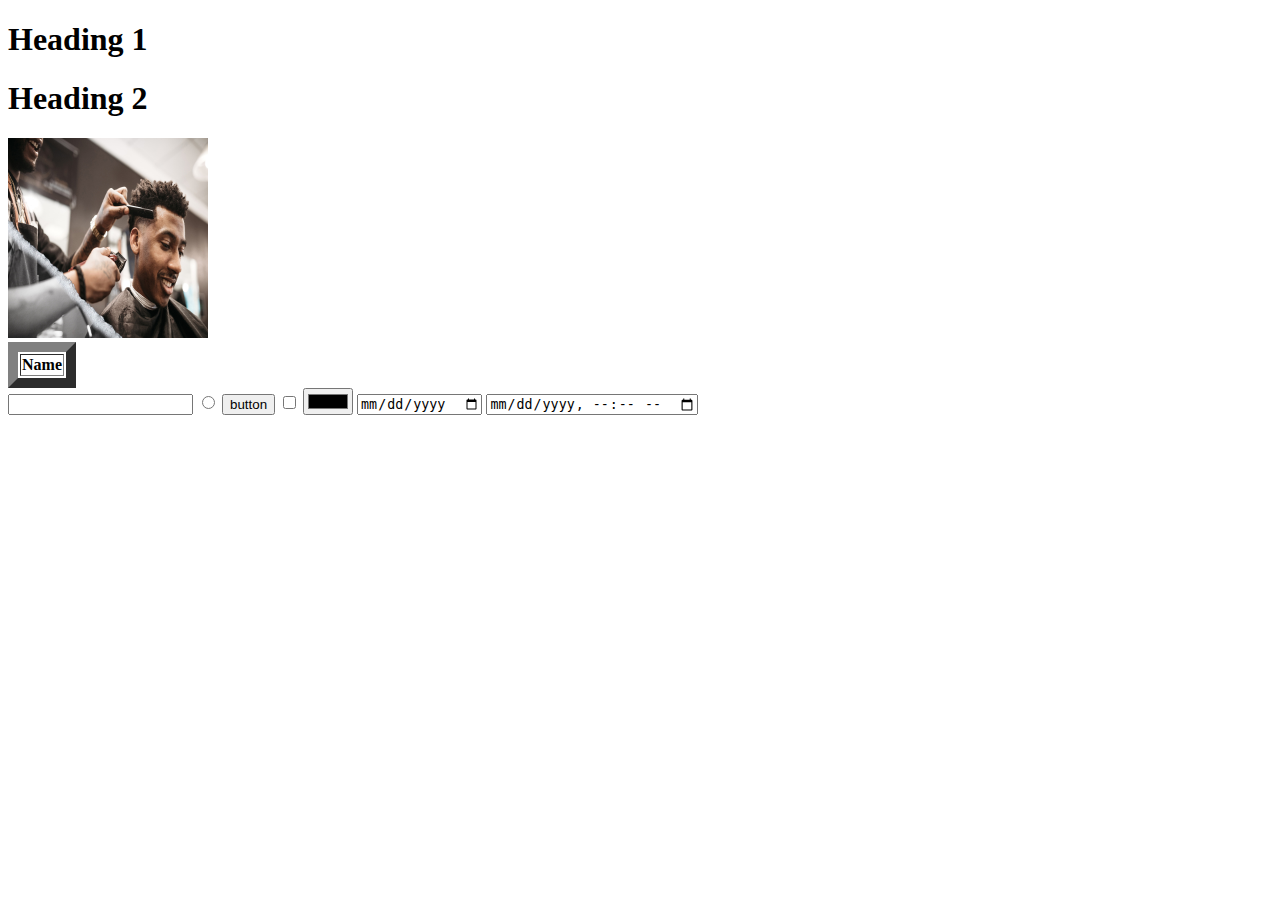
<file: profile.html>
<!DOCTYPE html>
<html lang="en">
<head>
    <meta charset="UTF-8">
    <meta name="viewport" content="width=device-width, initial-scale=1.0">
    <title>Document</title>
</head>
<body>
    <!--Text Tags-->
    <h1 id = "heading-1" class="heading"> Heading 1</h1>        
    <h1 id = "heading-2" class="heading">Heading 2</h1>
    <img
    id="proile-image" 
    class="profile-image"
    alt="profile image"
    src="./barbing.jpeg"
    width="200"
    height="200" 
    />
   <!--Table-->
   <table border="10">
    <thead>
        <tr>
            <th>Name</th>
        </tr>
    </thead>
   </table>

   <!--Forms-->
   <input type="text">
   <input type="radio">
   <input type="button" value="button">
   <input type="checkbox">
   <input type="color">
    <input type="date">
    <input type="datetime-local">
</body>
</html>
</file>
